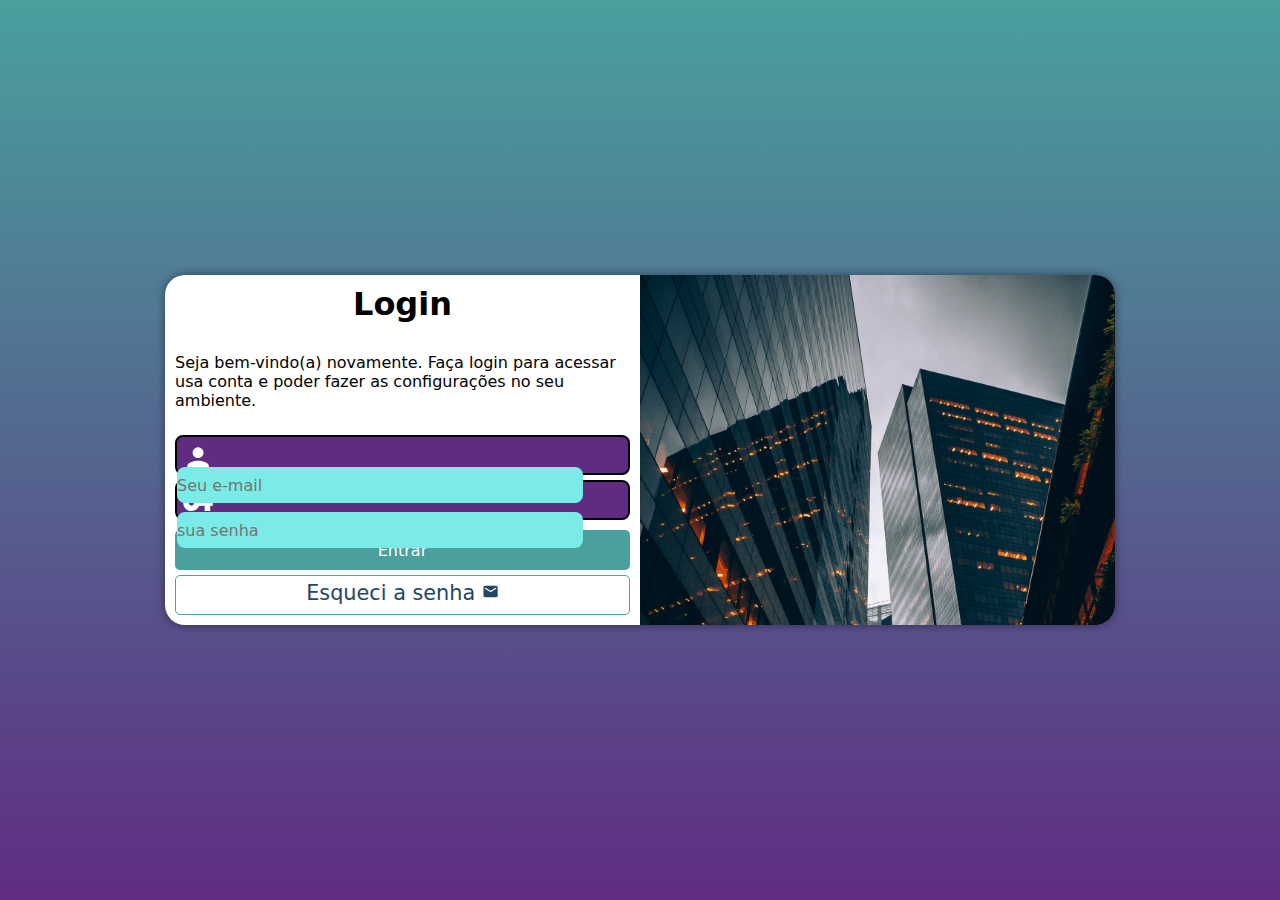
<file: index.html>
<!DOCTYPE html>
<html lang="pt-br">
<head>
    <meta charset="UTF-8">
    <meta name="viewport" content="width=device-width, initial-scale=1.0">
    <title>Login</title>
    <link href="https://fonts.googleapis.com/icon?family=Material+Icons"
      rel="stylesheet">
    <link rel="stylesheet" href="estilos/style.css">
    <link rel="stylesheet" href="estilos/media-query.css">
</head>
<body>
    <main>
        <section id="login">
            <div id="imagem">
            </div>
            <div id="formulario">
                <h1>Login</h1>
                <p>Seja bem-vindo(a) novamente. Faça login para acessar usa conta e poder fazer as configurações no seu ambiente.</p>
                <form action="login.php" method="post" autocomplete="on">
                    <div class="campo">
                        <span class="material-icons orange600">person</span>
                        <input type="email" name="login" id="ilogin" placeholder="Seu e-mail" autocomplete="email" required maxlength="30">
                        <label for="ilogin">Login</label>
                    </div>
                    <div class="campo">
                        <span class="material-icons orange600">vpn_key</span>
                        <input type="password" name="senha" id="isenha" placeholder="sua senha" autocomplete="current-password" required minlength="8" maxlength="20">
                        <label for="isenha">Senha</label>
                    </div>
                    <input type="submit" value="Entrar">
                    <a href="esqueci.html" class="botao">
                        Esqueci a senha <i class="material-icons">mail</i>
                    </a>
                </form>
            </div>
        </section>
    </main>
    
</body>
</html>
</file>
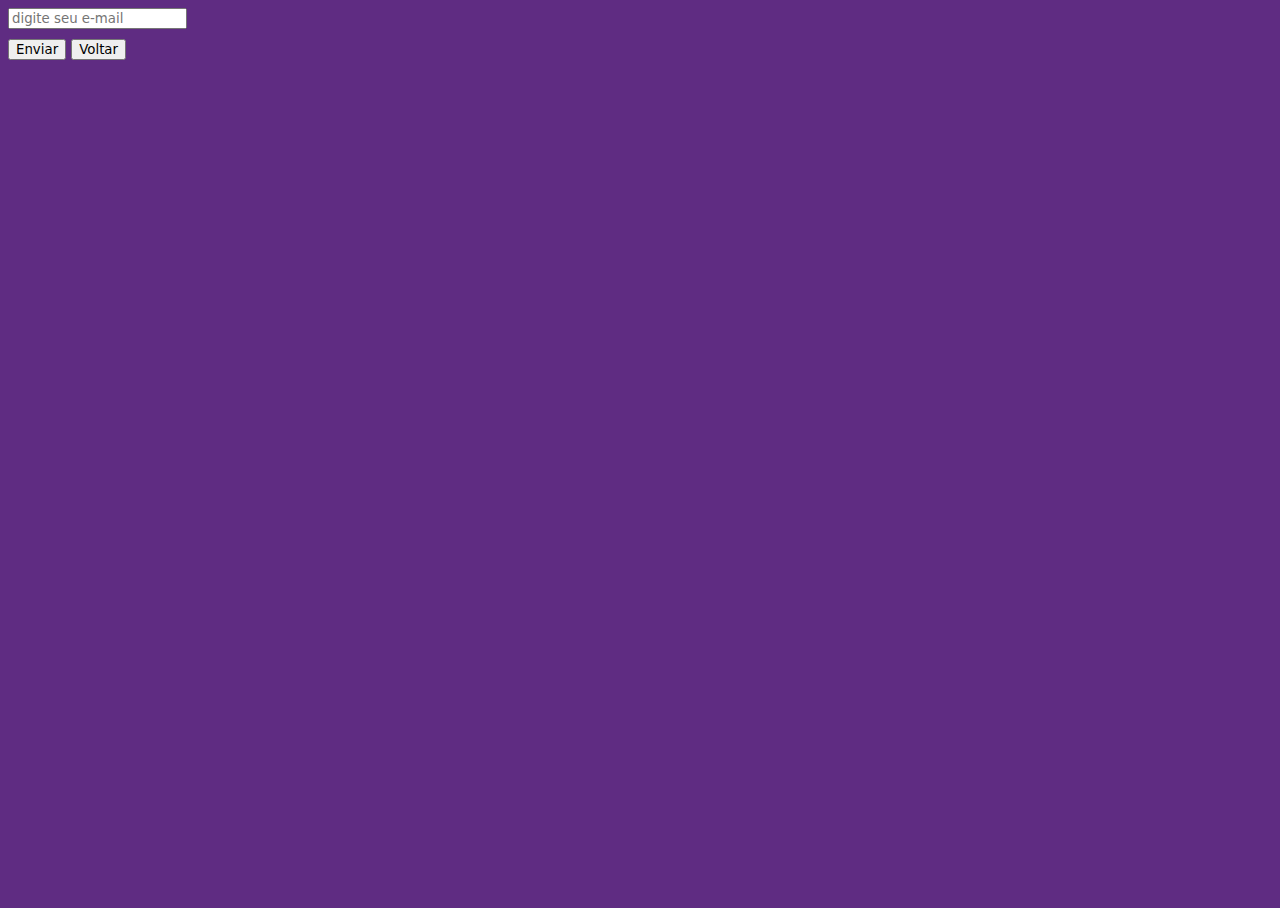
<file: esqueci.html>
<!DOCTYPE html>
<html lang="en">
<head>
    <meta charset="UTF-8">
    <meta name="viewport" content="width=device-width, initial-scale=1.0">
    <title>Document</title>
    <style>
        @charset "UTF-8";
        :root {
            --verde: #49a09d;
            --lilas: #5f2c82;
        }

        * {
            font-family: system-ui, -apple-system, BlinkMacSystemFont, 'Segoe UI', Roboto, Oxygen, Ubuntu, Cantarell, 'Open Sans', 'Helvetica Neue', sans-serif;

            box-sizing: border-box;
        }

        body, html {
            background-color: var(--lilas);
            height: 100vh;
            width: 100vw;
        }

        main {
            position: relative;
            height: 100vh;
            width: 100vw;
        }

        input {
            margin-bottom: 10px;
        }

        p {
            color: white;
            font-weight: bold;
        }

    </style>
</head>
<body>
    <div class="campo">
        <input placeholder="digite seu e-mail" type="email" name="email" id="iemail">
        <br>
        <button onclick="enviar()">Enviar</button>
        <a href="index.html"><button>Voltar</button></a>
        <p></p>
    </div>
    <script>
        function enviar() {
            let input = document.getElementById("iemail");
            console.log(input);
            let pa = document.querySelector('p'); 
            input.value = ''
            pa.innerHTML = 'e-mail para restauração de senha enviado!'

        }
    </script>
</body>
</html>
</file>
<file: estilos/style.css>
@charset "UTF-8";
:root {
    --verde: #49a09d;
    --lilas: #5f2c82;
}

* {
    font-family: system-ui, -apple-system, BlinkMacSystemFont, 'Segoe UI', Roboto, Oxygen, Ubuntu, Cantarell, 'Open Sans', 'Helvetica Neue', sans-serif;

    padding: 0px;
    margin: 0px;

    box-sizing: border-box;
}

body, html {
    background-color: var(--lilas);
    height: 100vh;
    width: 100vw;
}

main {
    position: relative;
    height: 100vh;
    width: 100vw;
}

section#login {
    position:absolute;
    top: 50%;
    left: 50%;
   
    overflow: hidden;

    background-color: white;
    width: 260px;
    height: 500px;
    border-radius: 20px;
    box-shadow: 0px 0px 10px rgba(0, 0, 0, 0.46);

    transition: width .3s, height .3s;
    transition-timing-function: ease;
    transform: translate(-50%, -50%);
}

section#login > div#imagem {
    display: block;
    background: var(--lilas) url(../imagens/metal.jpg) no-repeat;
    height: 200px;
    background-size: cover;
}

section#login > div#formulario {
    display: block;
    padding: 10px;
}

div#formulario > h1 {
    text-align: center;
    margin-bottom: 10px;
}

div#formulario > p {
    font-size: 0.8em;
}

form > div.campo {
    background-color: #5f2c82;
    display: block;
    width: 100%;
    height: 40px;
    border-radius: 8px;
    margin: 5px 0px;
    border: 2px solid black;
}

div.campo > label {
    display: none;
}

div.campo > span {
    color: white;
    font-size: 2em;
    width: 40px;
    padding: 5px;
}

div.campo > input {
    background-color: #7aebe7;
    font-size: 1em;
    width: calc(100% - 45px);
    height: 100%;
    border: 0px;
    border-radius: 8px;
    transform: translateY(-12px);
}

div.campo > input:focus-within {
    background-color: white;
    border: none;
}

form > input[type=submit] {
    display: block;
    font-size: 1em;
    width: 100%;
    height: 40px;
    background-color: var(--verde);
    color: white;
    border: none;
    border-radius: 5px;
    margin-top: 10px
}

form > input[type=submit]:hover {
    background-color: #244662;
}


form > a.botao {
    display: block;
    text-align: center;
    font-size: 1.3em;
    width: 100%;
    height: 40px;
    padding-top: 5px;
    margin-top: 5px;
    background-color: white;
    color: #244662;
    border: 1px solid #49a09d;
    border-radius: 5px;
    text-decoration: none;
}

form > a:hover {
    background-color: #60c7c4;
}

form > a.botao > i {
    font-size: 0.8em;
}
</file>
<file: estilos/media-query.css>
@charset "URF-8";


@media screen and (min-width: 768px) and (max-width: 992px) {
    
    body {
        background-image: linear-gradient(to top, var(--lilas), var(--verde))
    }


    section#login {
        width: 80vw;
        height: 280px;
    }

    section#login > div#imagem {
        float:left;
        width: 30%;
        height: 100%;
    }

    section#login > div#formulario {
        float: right;
        width: 70%;
    }
}

@media screen and (min-width: 992px) {

    body {
        background-image: linear-gradient(to top, var(--lilas), var(--verde))
    }

    section#login {
        width: 950px;
        height: 350px;
    }

    section#login > div#imagem {
        float: right;
        width: 50%;
        height: 100%;
    }

    section#login > div#formulario {
        float: left;
        width: 50%;
    }

    div#formulario > h1 {
        font-size: 2em;
    }

    div#formulario > p {
        font-size: 1em;
        padding: 20px 0px;
    }

}
</file>
